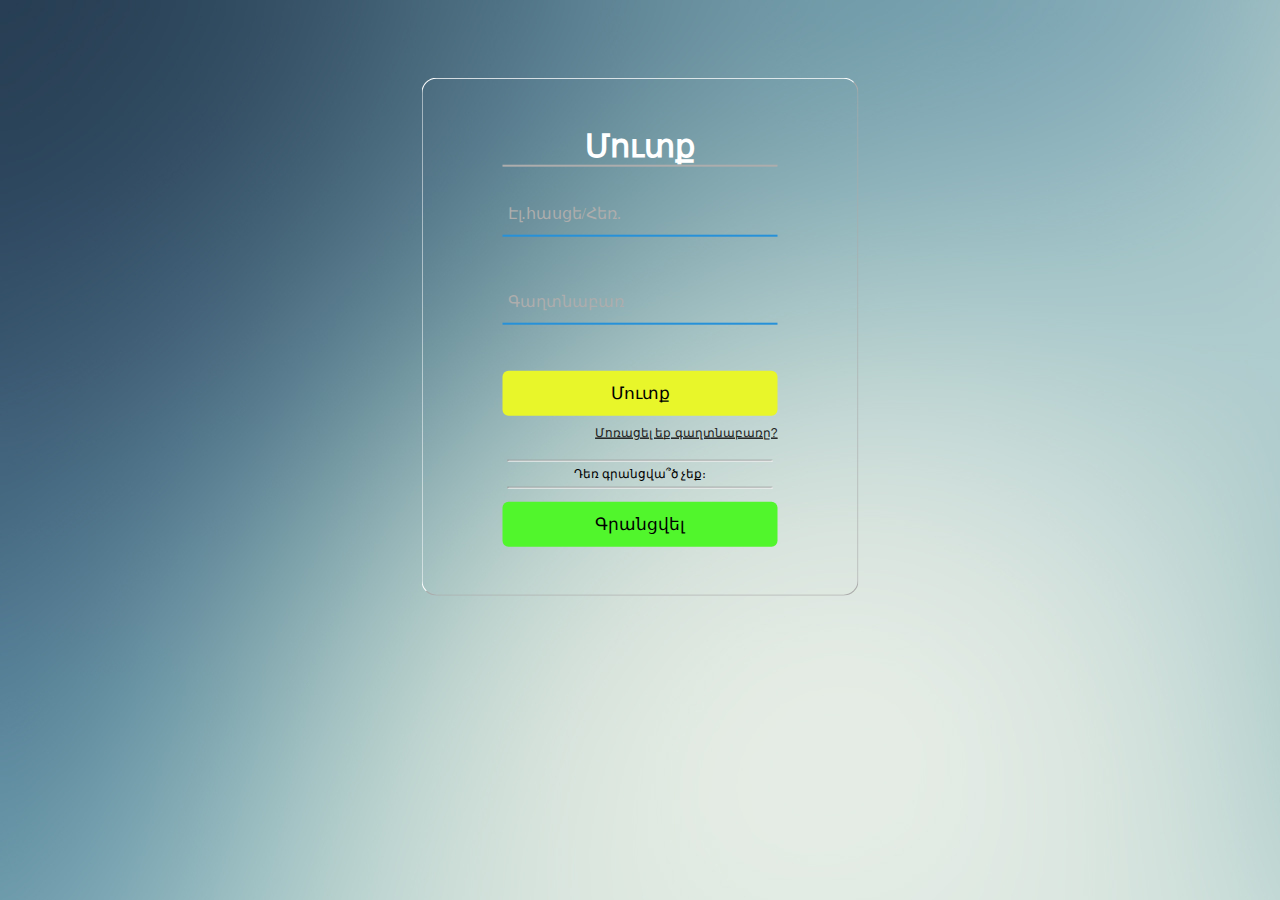
<file: index.html>
<!DOCTYPE html>
<html>
	<head>
		<title> Login</title>
		<meta charset="utf-8"/>
		<meta name="description" content="">
		<meta name="keywords" content="">
		<meta name="author" content="Nver Petrosyan">
		<link rel="stylesheet" href="style.css"/>
		<meta name="viewport" content="100", initial-scale="1.0">
		<link
			rel="stylesheet"
			href="https://cdnjs.cloudflare.com/ajax/libs/animate.css/4.1.1/animate.min.css"
		/>
	</head>
	<body>
		<div class="d_1" >
			<div class="d_2" >
				<h1 class="h1"> Մուտք</h1>
					<form>
						<div class="lolo">
				
						 <input  type="text" name="text" required><br><br>
						 <span></span>
						 <label> Էլ.հասցե/Հեռ.</label>
						</div>
						<div class="lolo">
							<input type="password" name="password" required><br><br>
							<span></span>
						 <label>Գաղտնաբառ</label>
						</div>
					</form>  
				  
				<div class="row">
					<form action="#" autocomplete="off" name="">
						<input class="submit_1" type="submit" value="Մուտք">
					</form>

					<a  class="a_1" href="./forgotpassword">
						<p class="p_1">Մոռացել եք գաղտնաբառը?</p>
					</a>
					
					<hr class="h_1"><p class="title"> Դեռ գրանցվա՞ծ չեք։ </p><hr class="h_2">
					<form action="./signin" autocomplete="off" name="">
						<input class="submit_2" type="submit" value="Գրանցվել">
					</form>
			</div>
		</div> 
	</body>
</html>
</file>
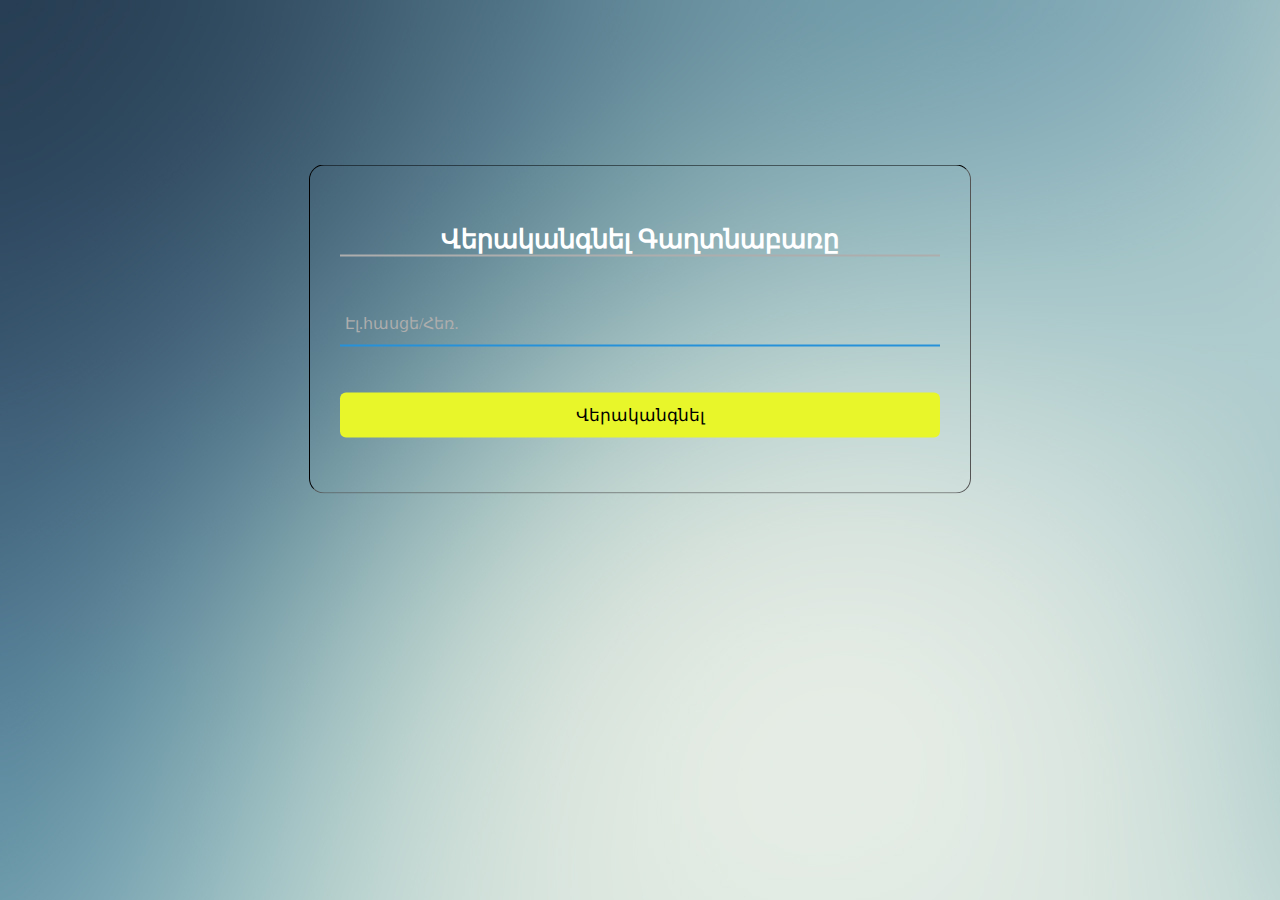
<file: forgotpassword.html>
<!DOCTYPE html>
<html>
<head>
    <title>Forgot Password</title>
    <meta charset="utf-8"/>
    <meta name="description" content="">
    <meta name="keywords" content="">
    <meta name="author" content="Nver Petrosyan">
    <link rel="stylesheet" href="forgotpassword.css"/>
</head>
<body>
    <div class="div_1">
        <div class="div_2">
            <h1 class="h1_1">Վերականգնել Գաղտնաբառը</h1>
                <form action="" autocomplete="off" name="">
                    <div class="div_3">  
                        <input class="submit_4" type="text" name="email" required><br><br>
                        <span></span>
                        <label> Էլ.հասցե/Հեռ.</label>
                    </div>  
                    <input class="submit_3" type="submit" value="Վերականգնել">
                </form>
                
           

        </div>
    </div>

</body>


</html>
</file>
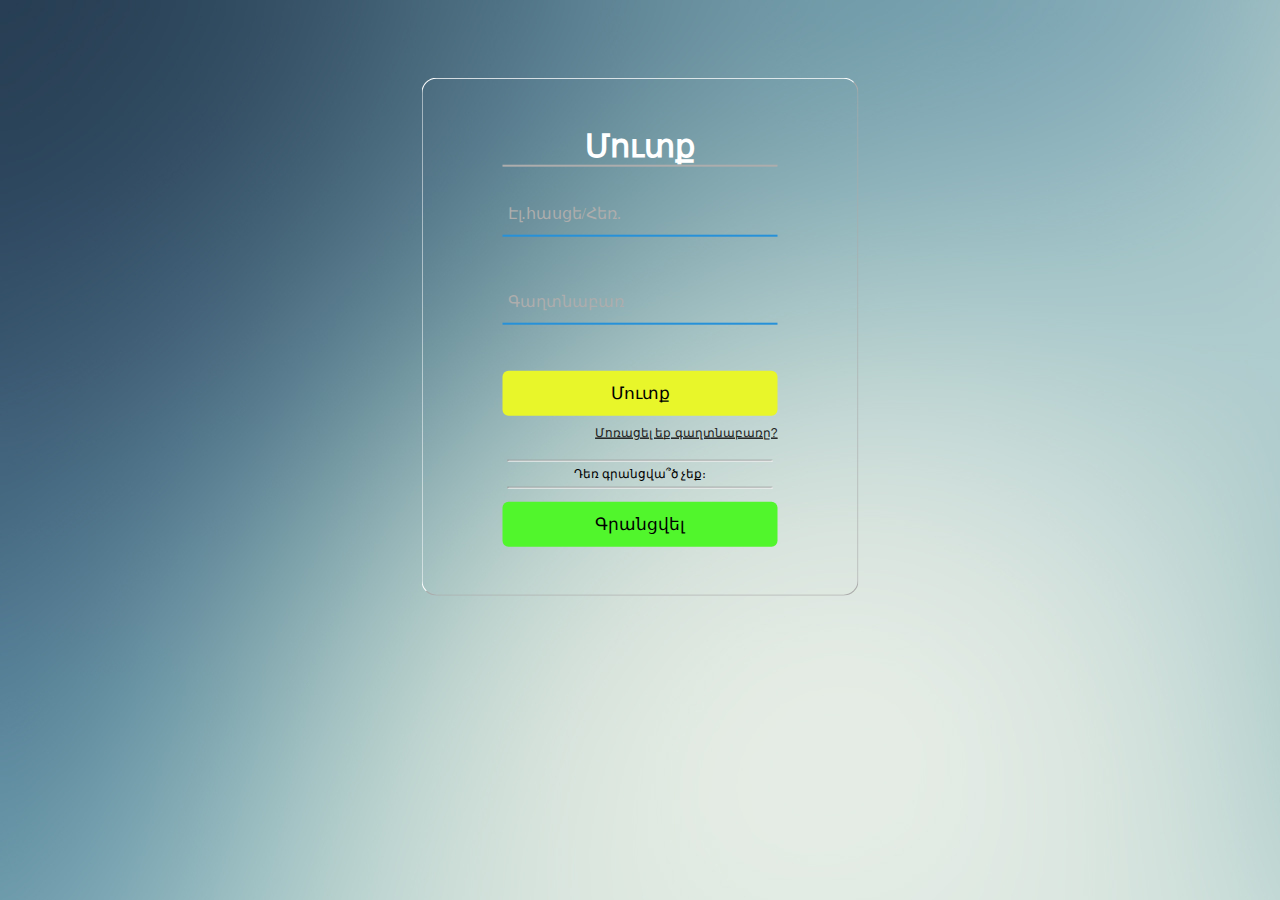
<file: login.html>
<!DOCTYPE html>
<html>
	<head>
		<title> Login</title>
		<meta charset="utf-8"/>
		<meta name="description" content="">
		<meta name="keywords" content="">
		<meta name="author" content="Nver Petrosyan">
		<link rel="stylesheet" href="login.css"/>
		<link
			rel="stylesheet"
			href="https://cdnjs.cloudflare.com/ajax/libs/animate.css/4.1.1/animate.min.css"
		/>
	</head>
	<body>
		<div class="d_1" >
			<div class="d_2" >
				<h1 class="h1"> Մուտք</h1>
					<form>
						<div class="lolo">
				
						 <input  type="text" name="text" required><br><br>
						 <span></span>
						 <label> Էլ.հասցե/Հեռ.</label>
						</div>
						<div class="lolo">
							<input type="password" name="password" required><br><br>
							<span></span>
						 <label>Գաղտնաբառ</label>
						</div>
					</form>  
				  
				<div class="row">
					<form action="#" autocomplete="off" name="">
						<input class="submit_1" type="submit" value="Մուտք">
					</form>

					<a  class="a_1" href="./forgotpassword">
						<p class="p_1">Մոռացել եք գաղտնաբառը?</p>
					</a>
					
					<hr class="h_1"><p class="title"> Դեռ գրանցվա՞ծ չեք։ </p><hr class="h_2">
					<form action="./signin" autocomplete="off" name="">
						<input class="submit_2" type="submit" value="Գրանցվել">
					</form>
			</div>
		</div> 
	</body>
</html>
</file>
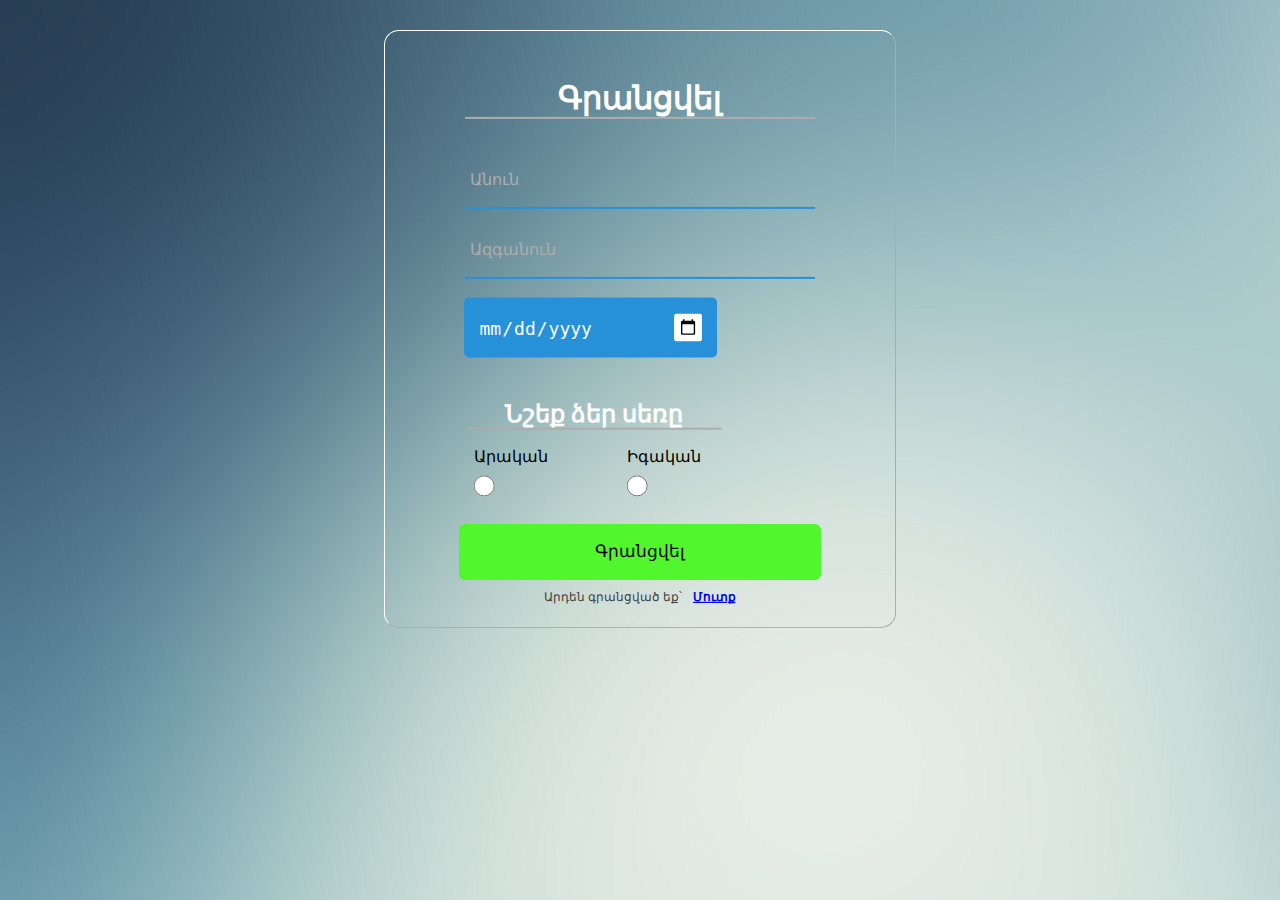
<file: signin.html>
<!DOCTYPE html>
<html>
    <head>
        <title>Sign in</title>
        <meta charset="utf-8"/>
        <meta name="description" content="">
        <meta name="keywords" content="">
        <meta name="author" content="Nver Petrosyan">
        <link rel="stylesheet" href="signin.css"/>
    </head>
    <body>
        <div class="o_1">
            <div class="o_2">
                <h1>Գրանցվել</h1>
                    <div class="lolo_1">
                    <form action="../himnakan/index.html" name="" autocomplete="off"></form>
                            <input  type="text" name="anun" required><br><br>
                            <span></span>
                            <label> Անուն</label>
                        </div>
                        <div class="lolo_1">
                            <input type="text" name="azganun" required><br><br>
                            <span></span>
                            <label>Ազգանուն</label>
                        </div>
                        <div class="lolo_2">
                            <input class="date_1" type="date" required><br><br>
                            <span></span>
                        </div>
                        <h2>Նշեք ձեր սեռը</h2>
                        <div class="lolo_3">
                            <label class="s_1" for="male"> </label>  Արական<input class="s_1-1" type="radio" name="gen" id="male">
                        </div>
                        <div class="lolo_4">
                            <label class="s_2" for="female"></label> Իգական<input class="s_2_2"type="radio" name="gen" id="female">
                        </div>  
                        <input class="ag_1" type="submit" value="Գրանցվել">
                    </form>
                    <div class="msg">
                        <p class="mutq">Արդեն գրանցված եք՝
                            <a class="span" href="./">
                                <span class="gas">Մուտք</span>
                            </a>
                        </p>
                    </div>  
                        
                        



                
               
                    
                
               
                
            </div>
        </div>
               
    </body>
</html>
</file>
<file: style.css>
*{
    margin: 0;
    box-sizing: border-box;
}
body{
    background-image: url("./nkar1.jpg");
}
.d_1{
    position: relative;
    border: none;
}


.d_2{
    position: absolute;
    top: 50%;
    right: 50%;
    transform: translate(50%,15%);
    border: 1px outset white;
    padding: 20px 80px 48px 80px;
    border-radius: 15px;
    
    
}

.submit_1{
    background-color: #e8f62a;
    width: 275px;
    height: 45px;
    border: none;
    border-radius: 6px;
    font-size: 17px;
    
} 
h1{
    text-align: center;
    border-bottom: 2px solid #adadad;
    margin: 28px 0px;
}
 form .lolo{
    position: relative;
    margin-top: 10px ;
    margin-bottom: 30px;
}
.lolo input{
    width: 100%;
    padding: 0px 5px;
    height: 40px;
    font-size: 16px;
    border: none;
    background: none;
    outline: none;
    
    
}
form label{
    position: absolute;
    top: 32%;
    left: 5px;
    color:  #adadad;
    transform: translateY(-50%);
    font-size: 16px;
    pointer-events: none;
    transition: .5s;

}
.lolo span::before{
    content: '';
    position: absolute;
    top: 40px;
    left: 0;
    width: 100%;
    height: 2px;
    background: #2691d9;
    transition: .5s;

}
.lolo input:focus ~ label,
.lolo input:valid ~ label{
    top: -5px;
    color: #2691d9 ;

}
.lolo input:focus ~ span::before,
.lolo input:valid ~ span::before{
    width: 100%;
}
p{
    text-align: center;
}
.submit_2{
    background-color: #51f62c;
    width: 275px;
    height: 45px;
    border: none;
    border-radius: 6px;
    font-size: 17px;
    
}

.d_3{
    padding-top: 15px;
}

.h1{
    color: white;

}
.a_1{
    font-size: 12px;
    color: black;
    margin-top: 20px;
}
.submit_1:hover{
    background-color: rgba(4, 177, 110, 0.947);
}
.submit_2:hover{
    background-color: rgba(4, 177, 110, 0.947); 
}

.title{
    font-size: 12px;
    text-align: center;
}
.h_2{
    margin: 5px 5px 13px 5px;
}
.h_1{
    margin: 18px 5px 5px 5px ;
}
.row_3{
    padding-bottom: 1px;
}
.p_1{
    margin: 8px 0px 0px;
    font-family: Roboto, sans-serif;
    font-weight: 400;
    line-height: 1.5;
    color: rgb(34, 34, 34);
    font-size: 12px;
    text-align: right;
    text-decoration: underline;
    cursor: pointer;
}
</file>
<file: forgotpassword.css>
*{
    margin: 0;
    box-sizing: border-box;
    
}

body{
    background-image: url("./nkar1.jpg");
}
.div_1{
    position: relative;
    border: none;
}


.div_2{
    position: absolute;
    top: 50%;
    right: 50%;
    transform: translate(50%,50%);
    border: 1px inset black;
    padding: 10px 30px 55px 30px;
    border-radius: 15px;
    
}

form .div_3{
    position: relative;
    
    margin: 30px 0px;
}
.div_3 input{
    width: 600px;
    padding: 0px 5px;
    height: 40px;
    font-size: 16px;
    border: none;
    background: none;
    outline: none;
    
    
}
form label{
    position: absolute;
    top: 32%;
    left: 5px;
    color:  #adadad;
    transform: translateY(-50%);
    font-size: 16px;
    pointer-events: none;
    transition: .5s;

}
.div_3 span::before{
    content: '';
    position: absolute;
    top: 40px;
    left: 0;
    width: 600px;
    height: 2px;
    background: #2691d9;
    transition: .5s;

}
.div_3 input:focus ~ label,
.div_3 input:valid ~ label{
    top: -5px;
    color: #2691d9 ;

}
.div_3 input:focus ~ span::before,
.div_3 input:valid ~ span::before{
    width: 600px;
}
.submit_3{
    background-color: #e8f62a;
    width: 600px;
    height: 45px;
    border: none;
    border-radius: 6px;
    font-size: 17px;
   
}
.submit_4{
    width: 344px;
}
.h1_1{
    text-align: center;
    font-size: 26px;
    color: white;
    border-bottom: 2px solid #adadad;
    margin: 48px 0px;

}
.submit_3:hover{
    background-color: rgba(4, 177, 110, 0.947);
}
</file>
<file: login.css>
*{
    margin: 0;
    box-sizing: border-box;
}
body{
    background-image: url("./nkar1.jpg");
}
.d_1{
    position: relative;
    border: none;
}


.d_2{
    position: absolute;
    top: 50%;
    right: 50%;
    transform: translate(50%,15%);
    border: 1px outset white;
    padding: 20px 80px 48px 80px;
    border-radius: 15px;
    
    
}

.submit_1{
    background-color: #e8f62a;
    width: 275px;
    height: 45px;
    border: none;
    border-radius: 6px;
    font-size: 17px;
    
} 
h1{
    text-align: center;
    border-bottom: 2px solid #adadad;
    margin: 28px 0px;
}
 form .lolo{
    position: relative;
    margin-top: 10px ;
    margin-bottom: 30px;
}
.lolo input{
    width: 100%;
    padding: 0px 5px;
    height: 40px;
    font-size: 16px;
    border: none;
    background: none;
    outline: none;
    
    
}
form label{
    position: absolute;
    top: 32%;
    left: 5px;
    color:  #adadad;
    transform: translateY(-50%);
    font-size: 16px;
    pointer-events: none;
    transition: .5s;

}
.lolo span::before{
    content: '';
    position: absolute;
    top: 40px;
    left: 0;
    width: 100%;
    height: 2px;
    background: #2691d9;
    transition: .5s;

}
.lolo input:focus ~ label,
.lolo input:valid ~ label{
    top: -5px;
    color: #2691d9 ;

}
.lolo input:focus ~ span::before,
.lolo input:valid ~ span::before{
    width: 100%;
}
p{
    text-align: center;
}
.submit_2{
    background-color: #51f62c;
    width: 275px;
    height: 45px;
    border: none;
    border-radius: 6px;
    font-size: 17px;
    
}

.d_3{
    padding-top: 15px;
}

.h1{
    color: white;

}
.a_1{
    font-size: 12px;
    color: black;
    margin-top: 20px;
}
.submit_1:hover{
    background-color: rgba(4, 177, 110, 0.947);
}
.submit_2:hover{
    background-color: rgba(4, 177, 110, 0.947); 
}

.title{
    font-size: 12px;
    text-align: center;
}
.h_2{
    margin: 5px 5px 13px 5px;
}
.h_1{
    margin: 18px 5px 5px 5px ;
}
.row_3{
    padding-bottom: 1px;
}
.p_1{
    margin: 8px 0px 0px;
    font-family: Roboto, sans-serif;
    font-weight: 400;
    line-height: 1.5;
    color: rgb(34, 34, 34);
    font-size: 12px;
    text-align: right;
    text-decoration: underline;
    cursor: pointer;
}
</file>
<file: signin.css>
*{
    margin: 0;
    box-sizing: border-box;
}

body{
    background-image: url("./nkar1.jpg");
}
.o_1{
    position: relative;
    border: none;
}


.o_2{
    position: absolute;
    top: 50%;
    right: 50%;
    transform: translate(50%,5%);
    border: 1px outset white;
    padding: 0px 80px 250px 80px;
    border-radius: 15px;
    
    
}


form, .lolo_1{
    position: relative;
    margin-top: 10px ;
    margin-bottom: 30px;
}
.lolo_1, input{
    width: 350px;
    padding: 0px 5px;
    height: 40px;
    font-size: 16px;
    border: none;
    background: none;
    outline: none;
    
    
}
form, label{
    position: absolute;
    top: 32%;
    left: 2%;
    color:  #adadad;
    transform: translateY(-50%);
    font-size: 16px;
    pointer-events: none;
    transition: .5s;

}
.lolo_1 span::before{
    content: '';
    position: absolute;
    top: 40px;
    left: 0;
    width: 100%;
    height: 2px;
    background: #2691d9;
    transition: .5s;

}
.lolo_1 input:focus ~ label,
.lolo_1 input:valid ~ label{
    top: -5px;
    color: #2691d9 ;

}
.lolo_1 input:focus ~ span::before,
.lolo-1 input:valid ~ span::before{
    width: 100%;
}
form, .lolo_2{
    position: relative;
    margin-top: 10px ;
    margin-bottom: 30px;
}
.lolo_2, input{
    width: 102%;
    padding: 0px 5px;
    height: 40px;
    font-size: 16px;
    border: none;
    background: none;
    outline: none;
    
    
}
form, label{
    position: absolute;
    top: 32%;
    left: 5px;
    color:  #adadad;
    transform: translateY(-50%);
    font-size: 16px;
    pointer-events: none;
    transition: .5s;

}
.lolo_2-span::before{
    content: '';
    position: absolute;
    top: 40px;
    left: 0;
    width: 100%;
    height: 2px;
    background: #2691d9;
    transition: .5s;

}
.lolo_2 input:focus ~ label,
.lolo_2 input:valid ~ label{
    top: -5px;
    color: #2691d9 ;

}
.lolo_2 input:focus ~ span::before,
.lolo-2 input:valid ~ span::before{
    width: 100%;
}
h1{
    text-align: center;
    color: white;
    border-bottom: 2px solid #adadad;
    margin: 48px 0px;
}
input[type="date"]{
    background-color: #2691d9;
    padding: 15px;
    position: absolute;
    top: 50%;
    left: 50%;
    transform: translate(-71%,-49%);
    border-radius: 5px;
    font-family: "Roboto Mono" monospace;
    border: none;
    outline: none;
    font-size: 18px;
    color: white;
    height: 60px;
}
::-webkit-calendar-picker-indicator{
    background-color: white;
    padding: 5px;
    cursor: pointer;
    border-radius: 3px;

}
.ag_1{
    background-color: #51f62c;
    width: 71%;
    height: 56px;
    border: none;
    border-radius: 6px;
    font-size: 17px;
    position: absolute;
    top: 78%;
    left: 50%;
    transform: translate(-50%,50%);

}
.ag_1:hover{
    background-color: rgba(4, 177, 110, 0.947);
}
.lolo_3{
    width: 6%;
    padding: 0px 5px;
    height: 19px;
    font-size: 16px;
    border: none;
    background: none;
    outline: none;
    position: absolute;
    top: 50%;
    left: 20%;
    transform: translate(-60%,621%);
    
   
}
.lolo_4{
    width: 6%;
    padding: 0px 5px;
    height: 19px;
    font-size: 16px;
    border: none;
    background: none;
    outline: none;
    position: absolute;
    top: 50%;
    left: 50%;
    transform: translate(-60%,621%);
    
   
}

    

.s_2{
    display: inline;
}
.date_1{
    width: 71%;
}

.mutq{
    margin: 8px 0px 0px;
    font-family: Roboto, sans-serif;
    font-weight: 400;
    line-height: 1.5;
    color: rgb(65, 65, 65);
    text-align: center;
    font-size: 12px;
}
.gas{
    margin: 0px 0px 0px 8px;
    font-family: Roboto, sans-serif;
    line-height: 1.5;
    text-decoration: underline;
    font-size: 12px;
    cursor: pointer;
    font-weight: 700;
}
.msg{
    position: absolute;
    top: 90%;
    left: 50%;
    transform: translate(-50%,50%);
}
h2{
    text-align: center;
    color: white;
    border-bottom: 2px solid #adadad;
    margin: 48px 0px;
    width: 50%;
    position: absolute;
    top: 50%;
    left: 50%;
    transform: translate(-68%,76%);
}
.lolo_3>lnput[type="radio"]{
    font-family: roboto monospace;
    font-size: 20px;
    color: #ededed;
}
</file>
